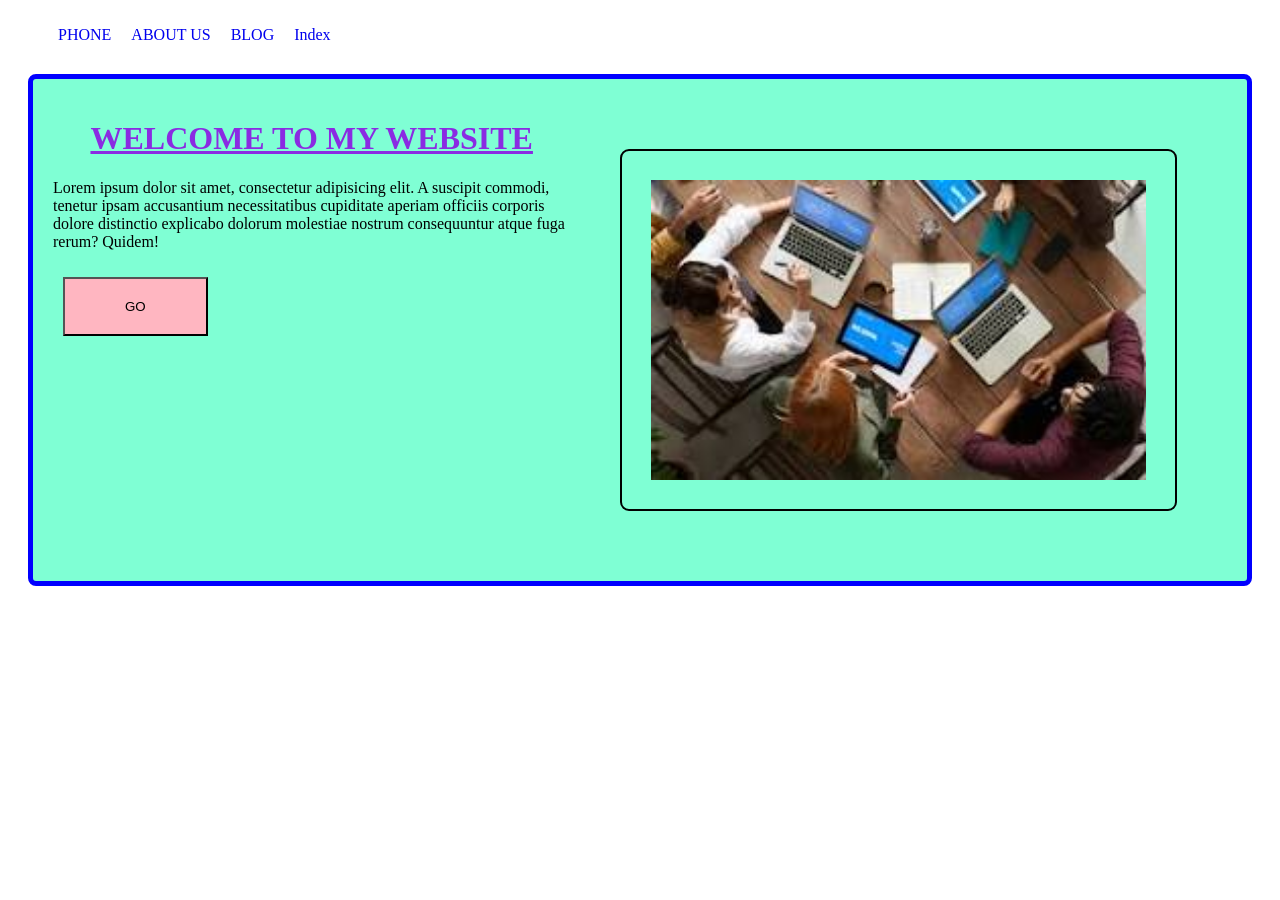
<file: index.html>
<!DOCTYPE html>
<html lang="en">
<head>
    <meta charset="UTF-8">
    <meta name="viewport" content="width=device-width, initial-scale=1.0">
    <title>Document</title>
    
    <link rel="stylesheet" href="style.css">
</head>

    <header class="flex">
      
        <nav >
            <ul>
                <li><a href="phone.html">PHONE</a></li>

       <li><a href="about.html">ABOUT US</a></li>
        <li><a href="blog.html">BLOG</a></li>
          <li><a href="index.html">Index</a></li>
      </ul>
      </nav>
    </header>
    <body >
        <div class="con">
        <div class="body">
        <h1>WELCOME TO MY WEBSITE</h1>
        <P>Lorem ipsum dolor sit amet, consectetur adipisicing elit. A suscipit commodi, tenetur ipsam accusantium necessitatibus cupiditate aperiam officiis corporis dolore distinctio explicabo dolorum molestiae nostrum consequuntur atque fuga rerum? Quidem!</P>
        <button>GO</button>
        </div>
        
        <img src="download (1).jpg" alt="a image of web developer">
        
        </div>
</body>
</html>
</file>
<file: style.css>
nav ul{
    display: flex;
}
nav li{
    list-style: none;
    margin:10px;
}
nav a{
    text-decoration: none;
}
nav li:hover{
background-color: aquamarine;
}

.body{
  
    height:auto;
    weight:auto;

}
.body h1{
    text-decoration: underline;
    color: blueviolet;
    text-align: center;
}
.body button{
background-color: lightpink;
margin:10px;
padding:20px 60px;
}
.con {
    display: flex;
    background-color: aquamarine;
    border:5px solid blue;
    border-radius: 8px;
    margin:20px;
    padding:20px;
}
   
.con img{
    
    height:300px;
    weight:190px;
    border:2px solid black;
    border-radius: 9px;
    align-items: center;
    margin:50px;
    padding:29px;
}
</file>
